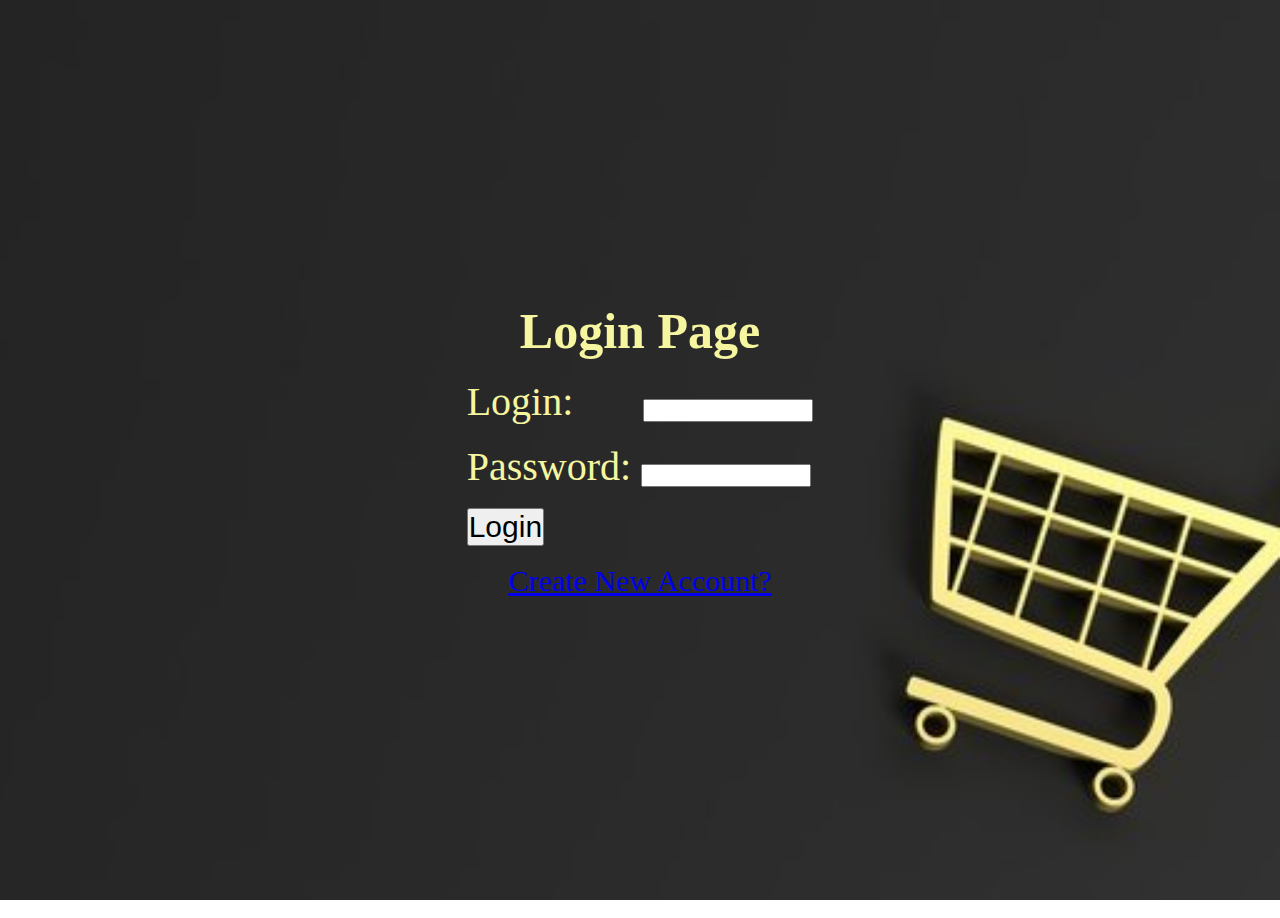
<file: Online_Shopping/index.html>
<!DOCTYPE html>
<html lang="en">
<head>
    <meta charset="UTF-8">
    <title>Barakat Shop</title>
    <link rel="stylesheet" href="login_form.css" type="text/css">
</head>
<body>
    <div id="loginForm">
        <h1 style="font-size:50px"><b>Login Page</b></h1><br>
        <form method="POST" action="login.php">
            <label style="font-size: 40px;">Login:&nbsp;&nbsp;&nbsp;&nbsp;&nbsp;&nbsp;
                <input type="text" name="login" required autocomplete style="width:170px; height:23px">
            </label><br><br>
            <label style="font-size: 40px;">Password:
                <input type="password" name="password" required style="width:170px; height:23px">
            </label><br>
            <br>
            <input type="submit" value="Login" style="font-size: 30px;">
        </form><br>
        <p style="font-size:30px;"><a href="create.html">Create New Account?</a></p>
    </div>
    <br>
</body>
</html>
</file>
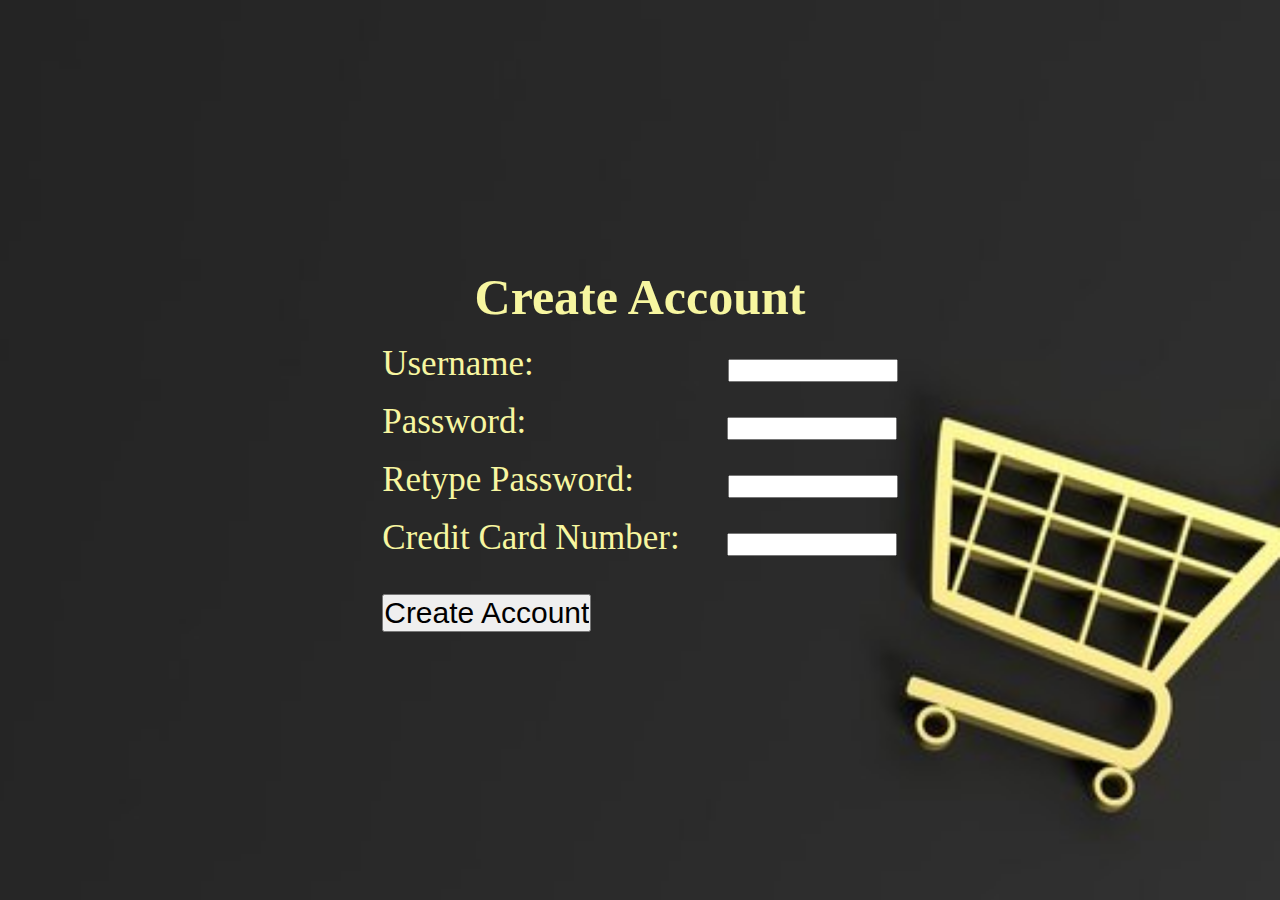
<file: Online_Shopping/create.html>
<!DOCTYPE html>
<html>
<head>
    <title>Barakat Shop</title>
    <link rel="stylesheet" type="text/css" href="login_form.css">
</head>
<body>
    <div id="loginForm">
        <h2 style="font-size:50px; font-weight: bolder;">Create Account</h2><br>
        <form action="create.php" method="POST">
            <label style="font-size: 35px;">Username:
				<input type="text" name="newLogin" required style="width:170px; height:23px; margin-left: 185px;">
			</label><br><br>
            
            <label style="font-size: 35px;">Password:
				<input type="password" name="newPassword" required style="width:170px; height:23px;margin-left: 192px;">
			</label><br><br>
            
            <label style="font-size: 35px;">Retype Password:
				<input type="password" name="retypePassword" required style="width:170px; height:23px;margin-left: 85px;">
			</label><br><br>
            
            <label style="font-size: 35px;">Credit Card Number:  <!--Credit_Card-->
				<input type="text" name="Credit_Card" required style="width:170px; height:23px;margin-left: 39px;">
			</label><br><br>
            <br>
            <input type="submit" value="Create Account" style="font-size: 30px;">
        </form>
    </div>
</body>
</html>
</file>
<file: Online_Shopping/login_form.css>
* {
    margin: 0;
    padding: 0;
    box-sizing: border-box;
}

#loginForm {
    align-items: center;
    justify-content: center;
    height: 100vh;
    display: flex;
    flex-direction: column;
    background: url("login_background.jpg");
    background-repeat: no-repeat;
    background-position: center center;
    background-size: cover;
    background-attachment: fixed;
    color: rgb(247, 246, 160);
}
</file>
